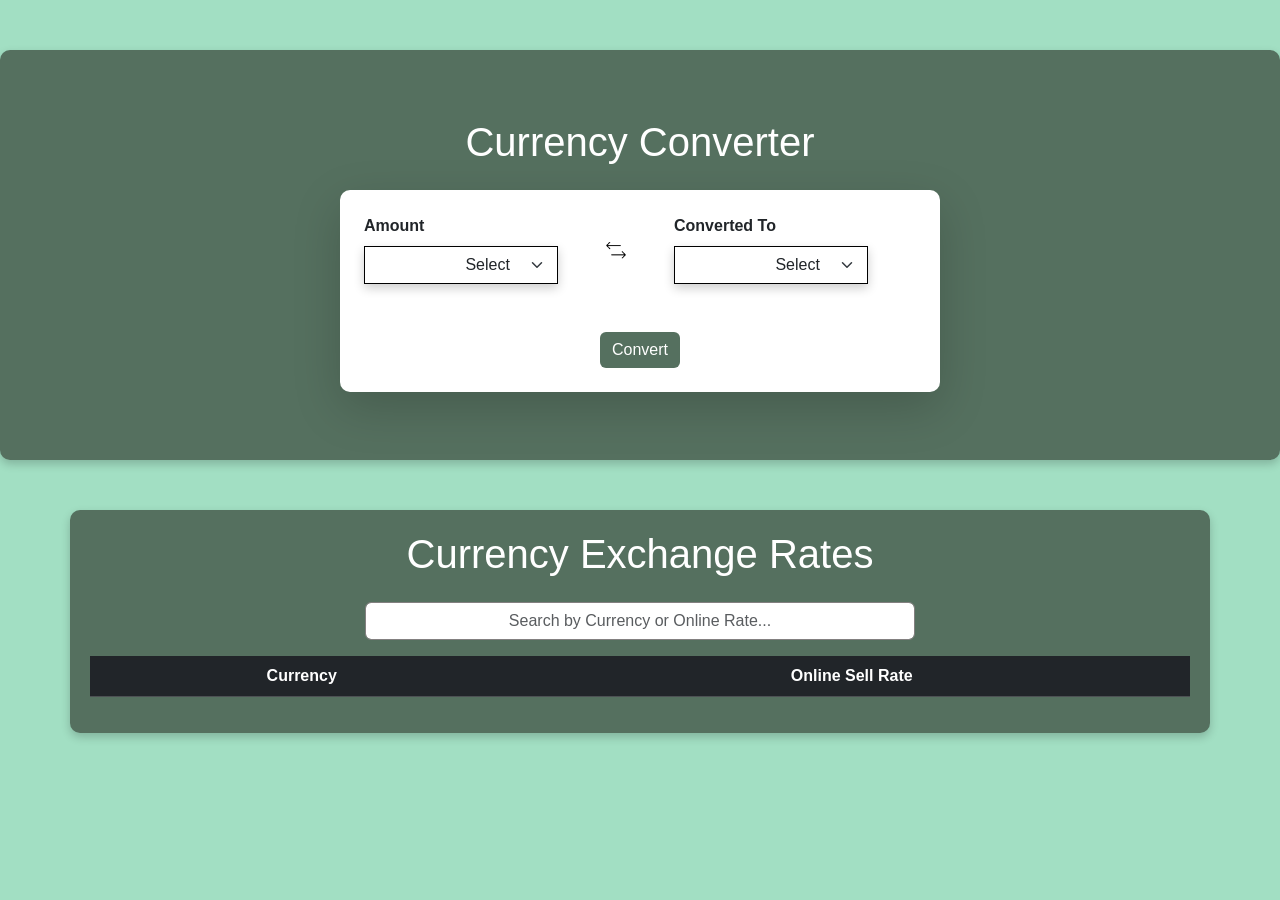
<file: index.html>
<!DOCTYPE html>
<html lang="en">

<head>
    <meta charset="UTF-8">
    <meta name="viewport" content="width=device-width, initial-scale=1.0">
    <title>Currency Converter</title>
    <link href="https://cdn.jsdelivr.net/npm/bootstrap@5.3.3/dist/css/bootstrap.min.css" rel="stylesheet" integrity="sha384-QWTKZyjpPEjISv5WaRU9OFeRpok6YctnYmDr5pNlyT2bRjXh0JMhjY6hW+ALEwIH" crossorigin="anonymous">
    <script src="https://cdn.jsdelivr.net/npm/bootstrap@5.3.3/dist/js/bootstrap.bundle.min.js" integrity="sha384-YvpcrYf0tY3lHB60NNkmXc5s9fDVZLESaAA55NDzOxhy9GkcIdslK1eN7N6jIeHz" crossorigin="anonymous"></script>    <link rel="stylesheet" href="./styles.css">
</head>

<body>
    <!-- Section One -->
    <div class="currency-converter" id="section-one">
        <div class="container py-5">
            <h1 class="text-center mb-4">Currency Converter</h1>
            <div class="card p-4 shadow-lg">
                <form id="currency-form">
                    <div class="d-flex align-items-center justify-content-center">
                        <div>
                            <label for="fromCurrency" class="form-label"><b>Amount</b></label>
                            <div class="input-box">
                                <input type="text" id="amount" class="form-control border-0" placeholder=" " required>
                                <select id="fromCurrency" class="form-select border-0" required>
                                    <option value="" disabled selected>Select</option>
                                </select>
                            </div>
                        </div>

                        <div class="me-5 arrow">
                            <img src="./images/ways.png" alt="Arrow">
                        </div>

                        <div>
                            <label for="toCurrency" class="form-label"><b>Converted To</b></label>
                            <div class="input-box">
                                <input type="text" id="convertedAmount" class="form-control border-0" placeholder=" "
                                    readonly>
                                <select id="toCurrency" class="form-select border-0" required>
                                    <option value="" disabled selected>Select</option>
                                </select>
                            </div>
                        </div>
                    </div>

                    <div class="text-center pt-5">
                        <button type="button" id="convertBtn" class="btn btn-primary">Convert</button>
                    </div>
                </form>
                <div id="result" class="alert alert-info mt-4 d-none"></div>
            </div>
        </div>
    </div>

    <!-- Section Two -->
    <div class="currency-exchange container my-5" id="section-two">
        <h1 class="text-center mb-4">Currency Exchange Rates</h1>
        <div class="d-flex justify-content-center  mb-3">
            <input type="text" class=" text-center form-control" id="currencyFilter"
                placeholder="Search by Currency or Online Rate...">
        </div>
        <div class="table-responsive">
            <table class="table table-striped table-dark">
                <thead class="thead-light">
                    <tr>
                        <th class="text-center" scope="col">Currency</th>
                        <th class="text-center" scope="col">Online Sell Rate</th>
                    </tr>
                </thead>
                <tbody class="text-center" id="currencyTableBody">

                </tbody>
            </table>
        </div>
    </div>

    <script src="script.js"></script>

    <!-- currency rates  -->
    <script>
        const API_KEY = '1SMxQumaAcC996SUXGsnlBPW44t2RR82';

        async function populateCurrencyTable() {
            try {
                const response = await fetch(`https://api.currencybeacon.com/v1/latest?api_key=${API_KEY}`);
                const data = await response.json();
                console.log('Rate Data:', data);

                if (data.response) {
                    const rates = data.response.rates;
                    const tableBody = document.getElementById('currencyTableBody');
                    tableBody.innerHTML = '';

                    Object.keys(rates).forEach(currency => {
                        const rate = rates[currency];
                        const row = document.createElement('tr');
                        row.innerHTML = `
                            <td>${currency}</td>
                            <td>${rate.toFixed(4)}</td>
                        `;
                        tableBody.appendChild(row);
                    });
                } else {
                    throw new Error('Invalid rate data');
                }
            } catch (error) {
                console.error('Error fetching rates:', error);
                alert('Unable to load rates.');
            }
        }

        document.getElementById('currencyFilter').addEventListener('input', function () {
            const filterValue = this.value.toLowerCase();
            const rows = document.querySelectorAll('#currencyTableBody tr');

            rows.forEach(row => {
                const currency = row.cells[0]?.textContent.toLowerCase();
                const rate = row.cells[1]?.textContent.toLowerCase();
                row.style.display = (currency.includes(filterValue) || rate.includes(filterValue)) ? '' : 'none';
            });
        });

        populateCurrencyTable();
    </script>

</body>

</html>
</file>
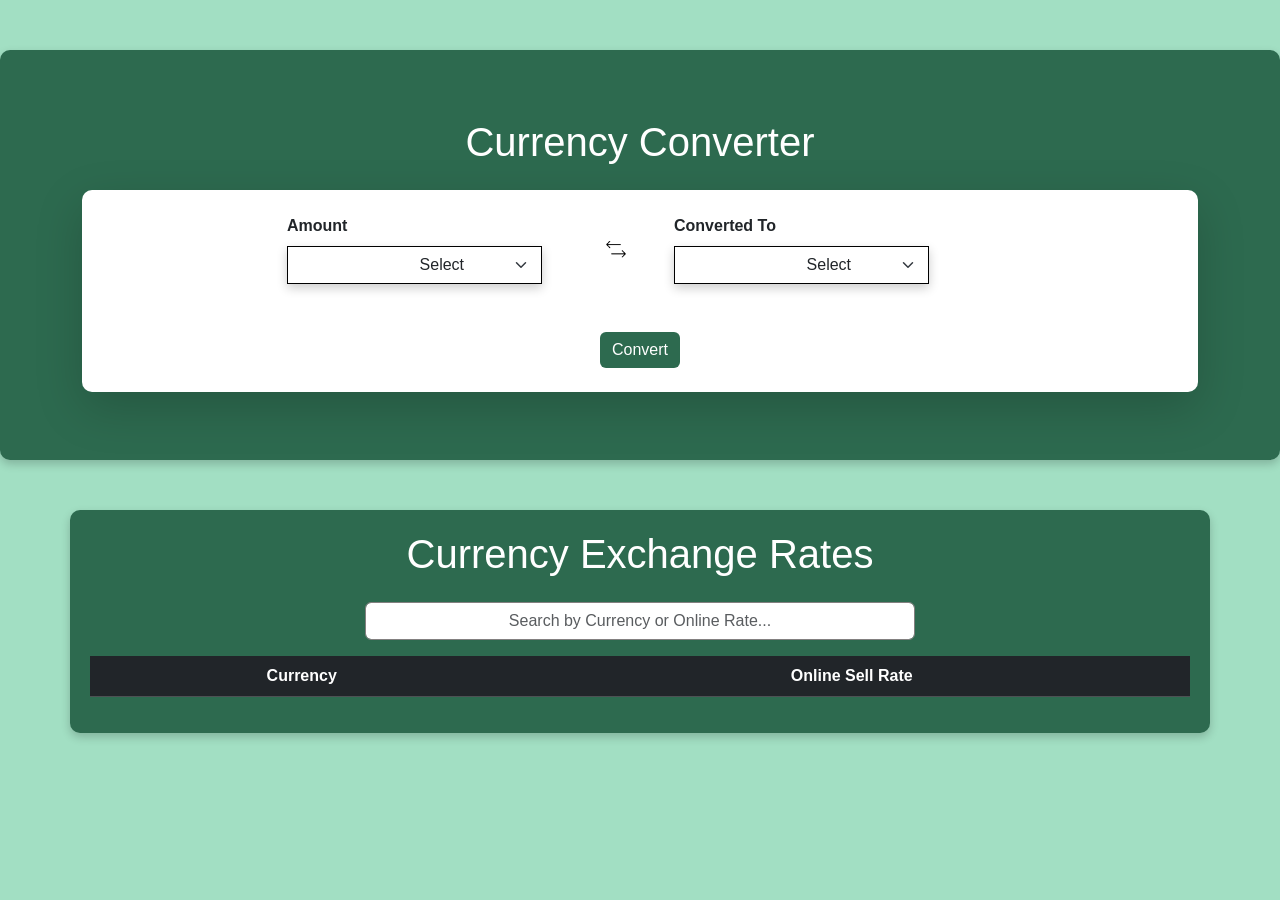
<file: CurrencyConvertor/index.html>
<!DOCTYPE html>
<html lang="en">

<head>
    <meta charset="UTF-8">
    <meta name="viewport" content="width=device-width, initial-scale=1.0">
    <title>Currency Converter</title>
    <link href="https://cdn.jsdelivr.net/npm/bootstrap@5.3.0-alpha1/dist/css/bootstrap.min.css" rel="stylesheet">
    <link rel="stylesheet" href="./styles.css">
</head>

<body>
    <!-- Section One -->
    <div class="currency-converter" id="section-one">
        <div class="container py-5">
            <h1 class="text-center mb-4">Currency Converter</h1>
            <div class="card p-4 shadow-lg">
                <form id="currency-form">
                    <div class="d-flex align-items-center justify-content-center">
                        <div>
                            <label for="fromCurrency" class="form-label"><b>Amount</b></label>
                            <div class="input-box d-flex align-items-center justify-content-center">
                                <input type="number" id="amount" class="form-control border-0" placeholder=" " required>
                                <select id="fromCurrency" class="form-select border-0" required>
                                    <option value="" disabled selected>Select</option>
                                </select>
                            </div>
                        </div>

                        <div class="d-flex align-items-center justify-content-center text-center arrow">
                            <img class="d-flex align-items-center justify-content-center" src="../images/ways.png" alt="">
                        </div>

                        <div class="ms-5">
                            <label for="toCurrency" class="form-label"><b>Converted To</b></label>
                            <div class="input-box d-flex align-items-center justify-content-between">
                                <input type="number" id="convertedAmount" class="form-control border-0" placeholder=" " readonly>
                                <select id="toCurrency" class="form-select border-0" required>
                                    <option value="" disabled selected>Select</option>
                                </select>
                            </div>
                        </div>
                    </div>
                    <div class="pt-5 text-center">
                        <button type="button" id="convertBtn" class="btn btn-primary">Convert</button>
                    </div>
                </form>
                <div id="result" class="alert alert-info mt-4 d-none"></div>
            </div>
        </div>
    </div>

    <!-- Section Two -->
    <div class="currency-exchange container my-5" id="section-two">
        <h1 class="text-center mb-4">Currency Exchange Rates</h1>
        <div class="d-flex justify-content-center  mb-3">
            <input type="text" class=" text-center form-control" id="currencyFilter"
                placeholder="Search by Currency or Online Rate...">
        </div>
        <div class="table-responsive">
            <table class="table table-striped table-dark">
                <thead class="thead-light">
                    <tr>
                        <th class="text-center" scope="col">Currency</th>
                        <th class="text-center" scope="col">Online Sell Rate</th>
                    </tr>
                </thead>
                <tbody class="text-center" id="currencyTableBody">

                </tbody>
            </table>
        </div>
    </div>

    <script src="script.js"></script>
    
<!-- currency rates  -->
    <script>
        const API_KEY = '1SMxQumaAcC996SUXGsnlBPW44t2RR82';

        async function populateCurrencyTable() {
            try {
                const response = await fetch(`https://api.currencybeacon.com/v1/latest?api_key=${API_KEY}`);
                const data = await response.json();
                console.log('Rate Data:', data);

                if (data.response) {
                    const rates = data.response.rates;
                    const tableBody = document.getElementById('currencyTableBody');
                    tableBody.innerHTML = '';

                    Object.keys(rates).forEach(currency => {
                        const rate = rates[currency];
                        const row = document.createElement('tr');
                        row.innerHTML = `
                            <td>${currency}</td>
                            <td>${rate.toFixed(4)}</td>
                        `;
                        tableBody.appendChild(row);
                    });
                } else {
                    throw new Error('Invalid rate data');
                }
            } catch (error) {
                console.error('Error fetching rates:', error);
                alert('Unable to load rates.');
            }
        }

        document.getElementById('currencyFilter').addEventListener('input', function () {
            const filterValue = this.value.toLowerCase();
            const rows = document.querySelectorAll('#currencyTableBody tr');

            rows.forEach(row => {
                const currency = row.cells[0]?.textContent.toLowerCase();
                const rate = row.cells[1]?.textContent.toLowerCase();
                row.style.display = (currency.includes(filterValue) || rate.includes(filterValue)) ? '' : 'none';
            });
        });

        populateCurrencyTable();
    </script>

</body>

</html>
</file>
<file: styles.css>
body {
    background-color:#a2dfc3;
    font-family: Arial, sans-serif;
}
h1{
    color: white;
}
.card {
    border-radius: 10px;
    border: none;
}


.btn-primary {
    background-color: #55705f;
    border: none;
    color: rgb(255, 255, 255);
}

.btn-primary:hover {
    background-color: #9aa4ac;
    color: white;
}

.alert {
    text-align: center;
    font-size: 1.2rem;
}

.currency-converter {
   
    margin: 50px auto;
    padding: 20px;
    border-radius: 10px;
    background-color: #55705f;
    box-shadow: 0 4px 10px rgba(0, 0, 0, 0.2);
}
.input-box{
    width: 80%;
    border: 1px solid black;
    box-shadow: 0 4px 10px rgba(0, 0, 0, 0.2);
}
.currency-exchange{
    padding: 20px;
    border-radius: 10px;
    background-color: #55705F;
    box-shadow: 0 4px 10px rgba(0, 0, 0, 0.2);
}

.btn-convert {
    background-color: #6c757d;
    color: white;
}

.btn-convert:hover {
    background-color: #495057;
}

.currency-table-section {
    max-width: 1000px;
    margin: 50px auto;
    padding: 20px;
    border-radius: 10px;
    background-color: #55705F;
    box-shadow: 0 4px 10px rgba(0, 0, 0, 0.2);
}

.currency-table-section h2 {
    text-align: center;
    color: #d4edda;
    margin-bottom: 20px;
}

.filter-input {
    margin-bottom: 15px;
    padding: 10px;
    border-radius: 5px;
    border: 1px solid #ccc;
    width: 100%;
}

.currency-table {
    width: 100%;
    color: #fff;
    background-color: #1e5128;
    border-collapse: collapse;
}

.currency-table th,
.currency-table td {
    padding: 10px;
    text-align: left;
    border-bottom: 1px solid #ddd;
    background-color: var(--tertiraycolor) !important;
}

.currency-table th {
    background-color: #55705F;
}

.currency-table tr:hover {
    background-color: #3b7756;
}
.form-control {
    display: block;
    width: 100%;
    padding: .375rem .75rem;
    font-size: 1rem;
    font-weight: 400;
    line-height: 1.5;
    color: #55705F !important;
    background-color:none;
    background-clip: padding-box;
    border: var(--bs-border-width) solid rgb(131, 128, 128);
    -webkit-appearance: none;
    -moz-appearance: none;
    appearance: none;
    border-radius: .375rem;
    transition: border-color .15s ease-in-out, box-shadow .15s ease-in-out;
}
#currencyFilter{
    width: 50% !important;
}
.arrow img{
    height: 20px;
    width: 20px;
}


.card {
    max-width: 600px;
    margin: 0 auto;
}

.d-flex {
    display: flex;
}

.input-box {
    display: flex;
    align-items: center;
}

.form-select,
.form-control {
    width: 100%;
}

@media (max-width: 480px) {
    .card {
        padding: 20px;
        width: 100%;
        box-sizing: border-box;
    }

    .d-flex {
        flex-direction: column;
        align-items: stretch;
    }

    .arrow {
        margin: 20px 0;
    }

    .ms-5 {
        margin-left: 0 !important;
    }

    #convertedAmount {
        width: 100%;
    }

    #convertBtn {
        width: 100%;
    }

    .text-center {
        text-align: center;
    }

    
}
</file>
<file: CurrencyConvertor/styles.css>
:root {
    --primarycolor: #131842;
    --secondarycolor: #E68369;
    --tertiraycolor: #181850;
    --btncolor: #405D72;
    --fonthead: "Montserrat", sans-serif;
    --fontcontent: "Mulish", sans-serif;

}
body {
    background-color: #a2dfc3;
    font-family: Arial, sans-serif;
}
h1{
    color: white;
}
.card {
    border-radius: 10px;
    border: none;
}

.btn-primary {
    background-color: #2d6a4f;
    border: none;
    color: rgb(255, 255, 255);
}

.btn-primary:hover {
    background-color: #9aa4ac;
    color: white;
}

.alert {
    text-align: center;
    font-size: 1.2rem;
}

.currency-converter {
   
    margin: 50px auto;
    padding: 20px;
    border-radius: 10px;
    background-color: #2d6a4f;
    box-shadow: 0 4px 10px rgba(0, 0, 0, 0.2);
}
.input-box{
    width: 80%;
    border: 1px solid black;
    box-shadow: 0 4px 10px rgba(0, 0, 0, 0.2);
}
.currency-exchange{
    padding: 20px;
    border-radius: 10px;
    background-color: #2d6a4f;
    box-shadow: 0 4px 10px rgba(0, 0, 0, 0.2);
}

.btn-convert {
    background-color: #6c757d;
    color: white;
}

.btn-convert:hover {
    background-color: #495057;
}

.currency-table-section {
    max-width: 1000px;
    margin: 50px auto;
    padding: 20px;
    border-radius: 10px;
    background-color: #2d6a4f;
    box-shadow: 0 4px 10px rgba(0, 0, 0, 0.2);
}

.currency-table-section h2 {
    text-align: center;
    color: #d4edda;
    margin-bottom: 20px;
}

.filter-input {
    margin-bottom: 15px;
    padding: 10px;
    border-radius: 5px;
    border: 1px solid #ccc;
    width: 100%;
}

.currency-table {
    width: 100%;
    color: #fff;
    background-color: #1e5128;
    border-collapse: collapse;
}

.currency-table th,
.currency-table td {
    padding: 10px;
    text-align: left;
    border-bottom: 1px solid #ddd;
}

.currency-table th {
    background-color: #2d6a4f;
}

.currency-table tr:hover {
    background-color: #3b7756;
}
.form-control {
    display: block;
    width: 100%;
    padding: .375rem .75rem;
    font-size: 1rem;
    font-weight: 400;
    line-height: 1.5;
    color: #2d6a4f !important;
    background-color:none;
    background-clip: padding-box;
    border: var(--bs-border-width) solid rgb(131, 128, 128);
    -webkit-appearance: none;
    -moz-appearance: none;
    appearance: none;
    border-radius: .375rem;
    transition: border-color .15s ease-in-out, box-shadow .15s ease-in-out;
}
#currencyFilter{
    width: 50% !important;
}
.arrow img{
    height: 20px;
    width: 20px;
}
</file>
